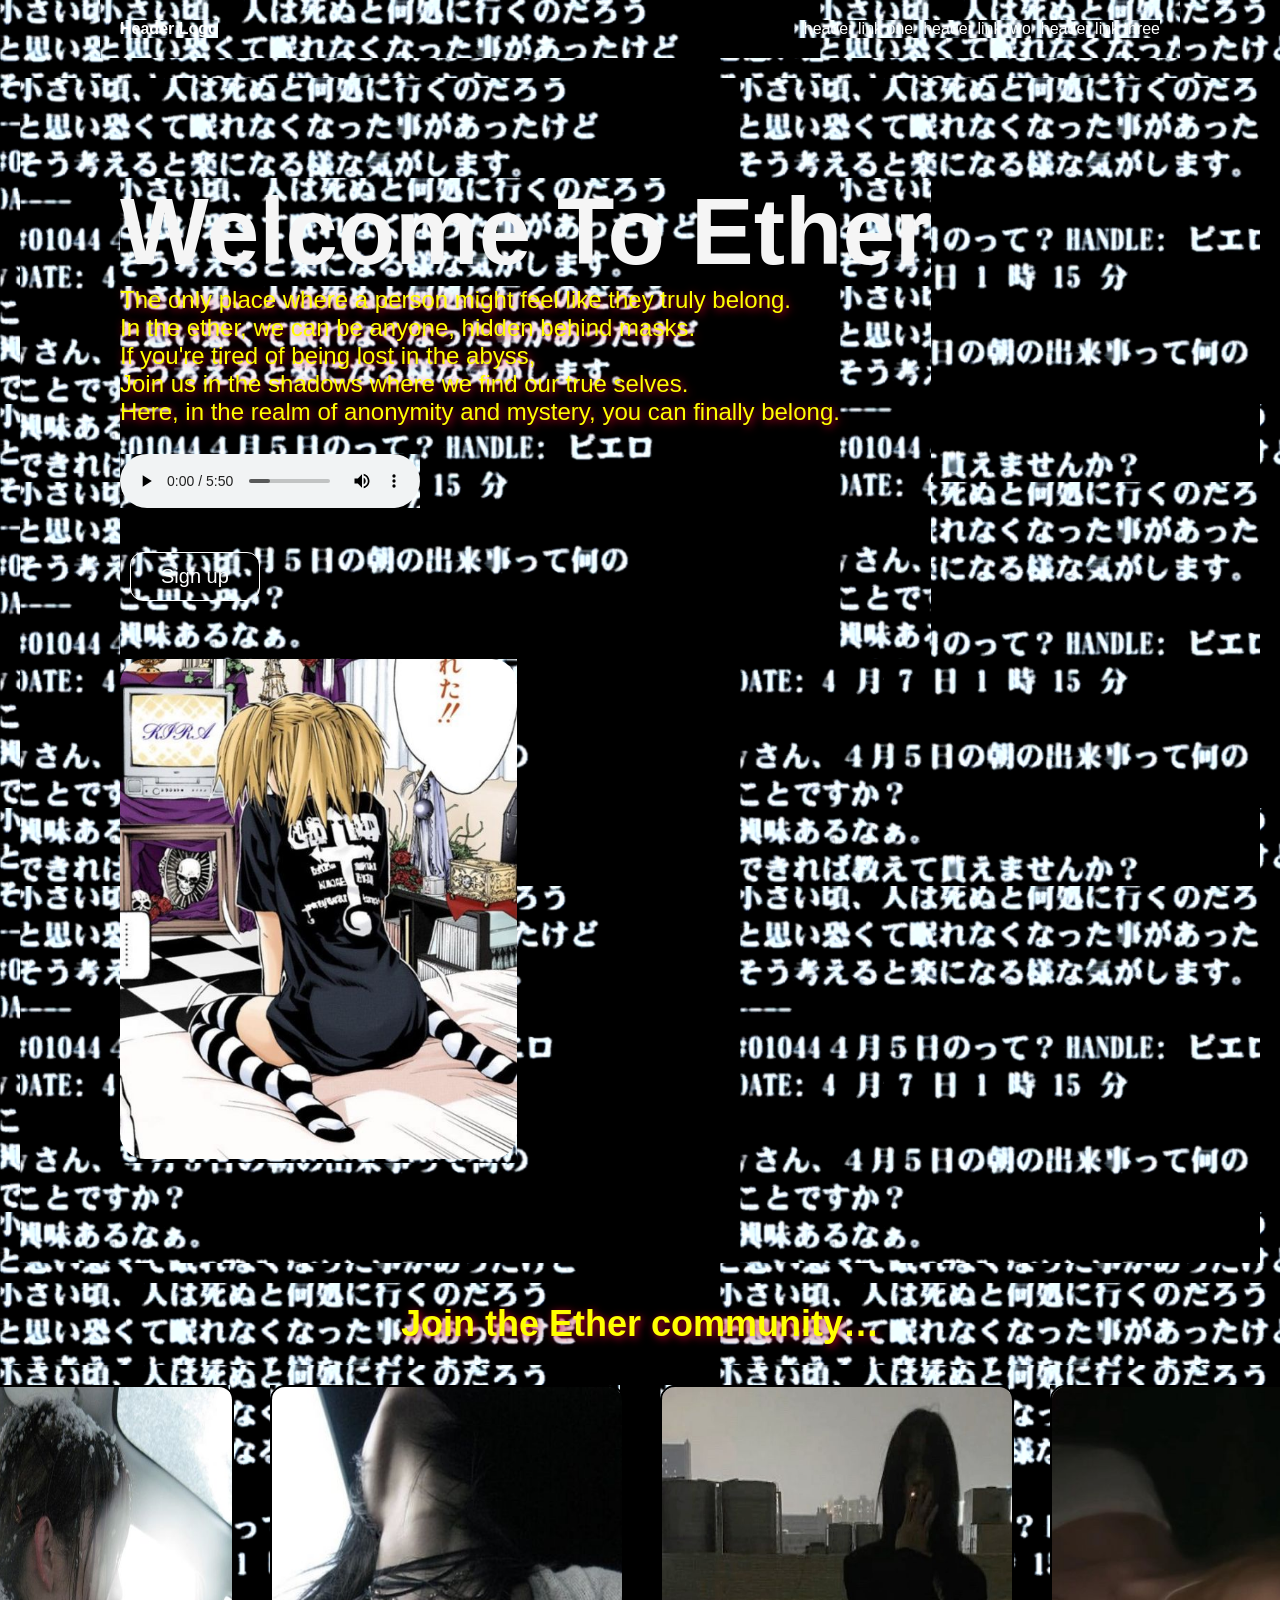
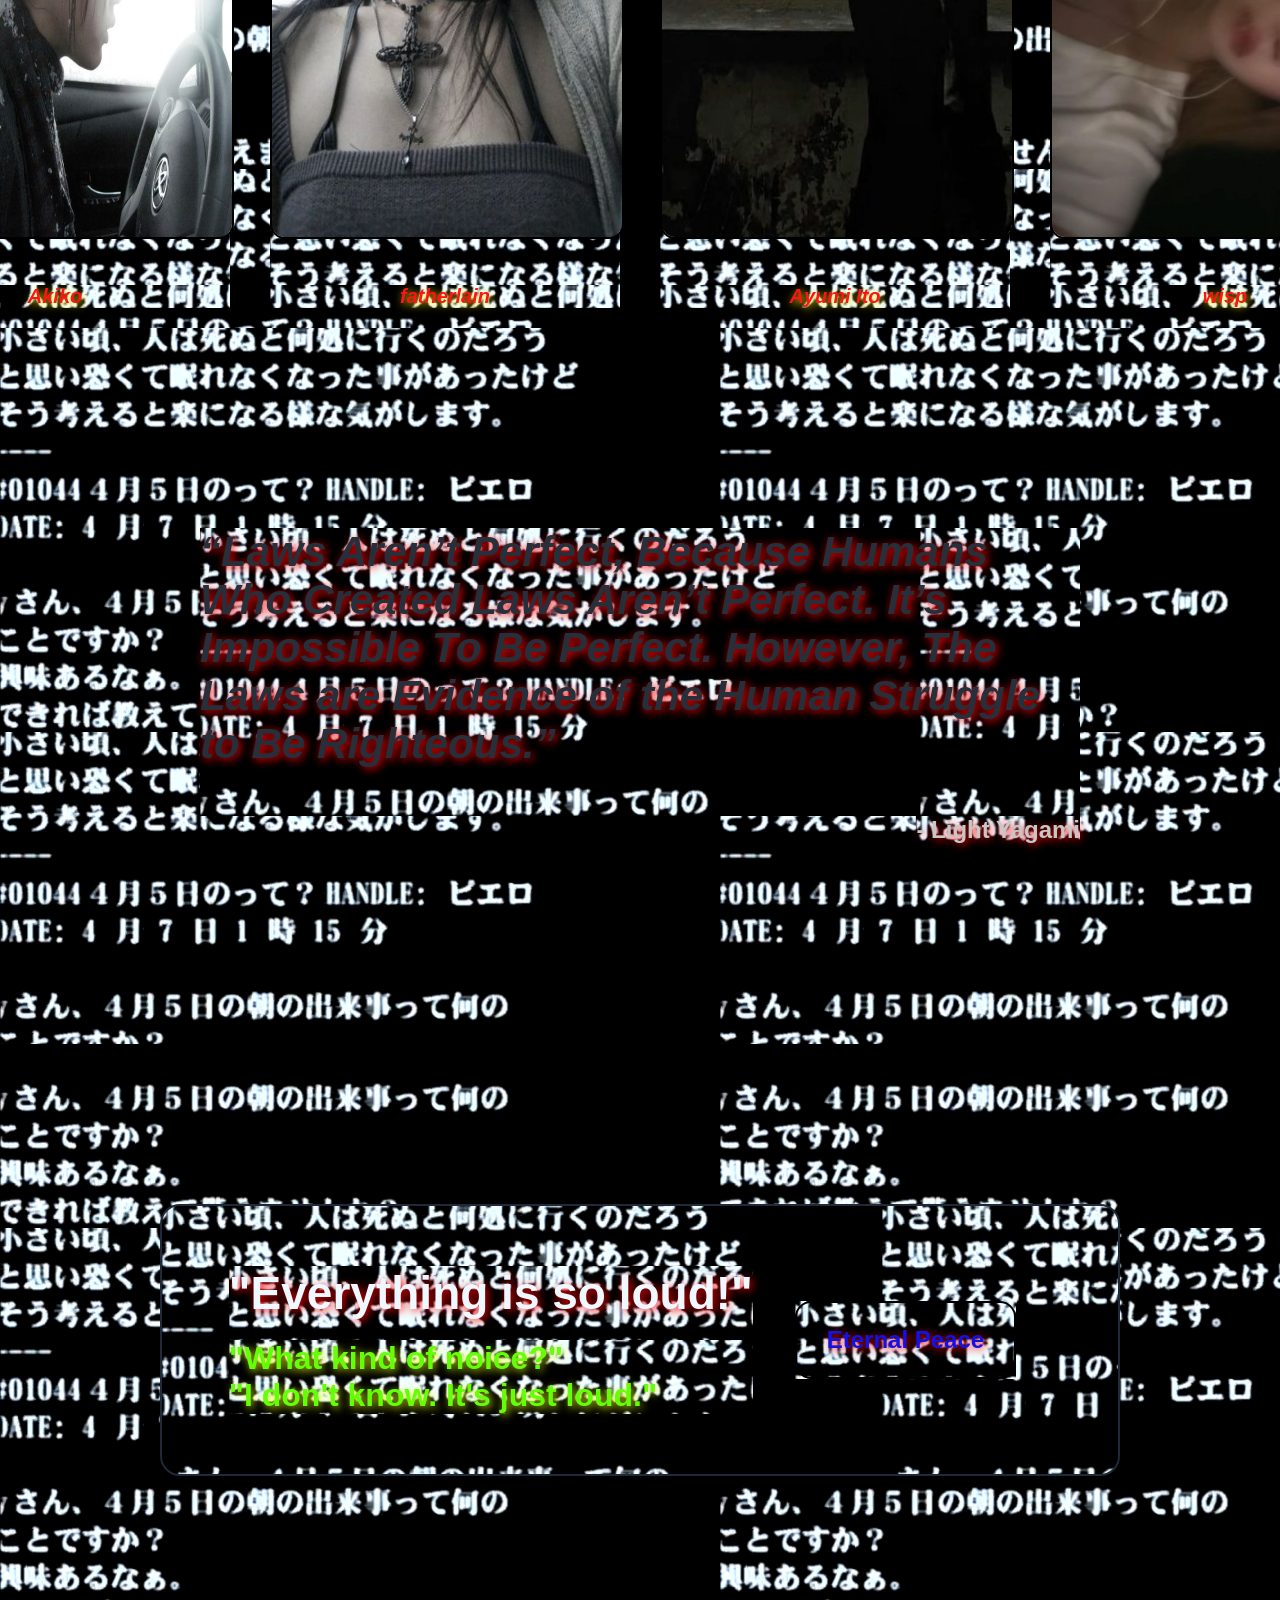
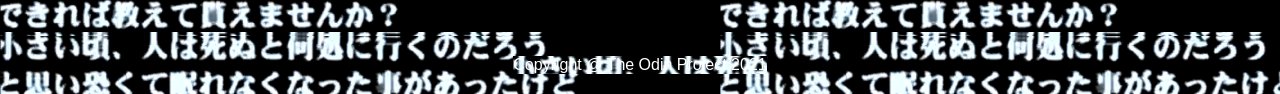
<file: index.html>
<!DOCTYPE html>
<html lang="en">
<head>
    <meta charset="UTF-8">
    <meta name="viewport" content="width=device-width, initial-scale=1.0">
    <title>first</title>
    <link rel="stylesheet" href="style.css">
</head>

<body>
    
    <div class="topheaderandfirst">
        <div class="header">
            <strong>Header Logo</strong>
            <ul>
                <li><a href=""></a>header link one</li>
                <li><a href=""></a>header link two</li>
                <li><a href="" target="_blank" rel="noopener noreferrer"></a>header link three</li>
            </ul>
        </div>

        <div class="firstdiv">
            <div class="first-left">
                <div id="title">
                    <h1>Welcome To Ether</h1>
                </div>
                <div id="subtext">
                    <p>The only place where a person might feel like they truly belong.<br>
                        In the ether, we can be anyone, hidden behind masks. <br>
                        If you're tired of being lost in the abyss,<br>
                        Join us in the shadows where we find our true selves. <br>
                        Here, in the realm of anonymity and mystery, you can finally belong.</p> <br>
                        <audio controls autoplay src="Lily Chou-Chou - Arabesque.mp3"></audio><br><br>
                    <button type="submit">Sign up</button> <br><br>
                </div>
            </div>
            <div id="first-img">
                <img src= misa.jpg alt="first image">
            </div>
        </div>
    </div>

    <div class="secdiv"> 
        <h2>Join the Ether community…</h2>

        <div id="imgcontainer">
            
                <div id="imgsecdiv">
                    <img id="img1" src="1.jpg" ><br><br>
                    <p>Akiko</p>
                </div>
                <div id="imgsecdiv">
                    <img id="img1" src="2.jpg" ><br><br>
                    <p>fatherlain</p>
                </div>
                <div id="imgsecdiv">
                    <img id="img1" src="3.jpg" ><br><br>
                    <p>Ayumi Ito</p>
                </div>
                <div id="imgsecdiv">
                    <img id="img1" src="4.jpg" ><br><br>
                    <p>wisp</p>
                </div>
        </div>
    </div>

    <div class="thirdiv">
        <div id="quotediv">
            <h3>“Laws Aren’t Perfect,
                Because Humans Who Created Laws Aren’t Perfect.
                It’s Impossible To Be Perfect.
                However, The Laws are Evidence of the Human Struggle to Be Righteous.”<br><br>
            </h3>
        </div>
        <div id="quoteOwnerdiv">
            <p>- Light Yagami</p>
        </div>
    </div>

    <div class="fourthdiv" style="background-color: blue;">
        <div id="notificationdiv">
            <h3>"Everything is so loud!"</h3>
            <p>"What kind of noice?" <br>
                "I don't know. It's just loud."
            </p>
        </div>
        <div id="buttondiv">
            <button type="submit">Eternal Peace</button>
        </div>
    </div>

    <div class="footer">
        <p>Copyright @ The Odin Project 2021</p>
    </div>

</body>
</html>
</file>
<file: style.css>
* {
    font-family: 'Roboto', sans-serif;
    margin: 0;
    padding: 0;
    background-image: url(ether.webp);
}

.topheaderandfirst {
    background-color: rgb(5, 5, 49);
}

.header {
    background-color: rgb(5, 5, 49);
    color: white;
    padding: 20px;
    margin: 0;
    list-style-type: none;
    display: flex;
    justify-content: space-between;
    align-items: center;
    box-sizing: border-box;
    margin-left: 100px;
    margin-right: 100px;
}

.header ul {
    display: flex;
    justify-content: space-between;
    align-items: center;
    padding: 0;
    margin: 0;
}

.header li {
    list-style-type: none;
    display: flex;
    justify-content: space-between;
    gap: 10px;
    align-items: center;
}

.firstdiv {
    background-color: rgb(5, 5, 49);
    display: flex;
    padding: 100px;
    margin: 20px;
    flex-wrap: wrap;
    justify-content: space-between;
}

#title {
    color: whitesmoke;
    font-size: 47px;
    font-weight: bolder;
    text-decoration: solid;
}

#subtext {
    color: yellow;
    font-size: 24px;
    text-shadow: 2px 2px 8px rgba(255, 0, 55, 0.8);
    text-decoration: double;
}

#subtext button {
    background-color: rgb(18, 18, 231);
    color: white;
    border: 1px solid white;
    padding-left: 30px;
    padding-right: 30px;
    padding-top: 12px;
    padding-bottom: 12px;
    margin: 10px;
    margin-bottom: 30px;
    border-radius: 13px;
    cursor: pointer;
    font-size: 20px;
}

/* Set a fixed height for the main image */
img {
    height: 500px;
    width: auto;
    border-radius: 25px;
}

.secdiv h2 {
    display: flex;
    justify-content: center;
    align-items: center;
    padding: 20px;
    color: yellow;
    font-size: 36px;
    font-weight: bold;
    text-shadow: 2px 2px 8px rgb(196, 4, 45);
}

#imgcontainer {
    display: flex;
    justify-content: center;
    align-items: center;
    padding: 20px;
    gap: 40px;
}

#imgsecdiv {
    width: 350px;
    margin: 0;
    padding: 0;
    text-align: center;
    font-size: 20px;
    font-style: oblique;
    font-weight: bold;
    color: rgb(255, 19, 19);
    text-shadow: 2px 2px 8px rgba(255, 238, 0, 0.932);
}

/* Set fixed sizes for images with id 'img1' */
#img1 {
    width: 350px;
    height: 450px;
    border-radius: 15px;
    display: flex;
    justify-content: center;
    cursor: pointer;
    transition: 0.3s;
    border: 2px solid black;
}

#img1:hover {
    border: 1px solid grey;
    opacity: 0.6;
}

.thirdiv {
    padding: 200px;
    background-color: #E5E7EB;
    display: flex;
    flex-direction: column;
}

#quotediv {
    font-size: 36px;
    font-style: italic;
    color: #272f3a;
    text-decoration: double;
    text-shadow: 2px 2px 8px rgba(255, 3, 3, 0.932);
}

#quoteOwnerdiv {
    font-size: 24px;
    font-weight: bold;
    align-self: flex-end;
    color: #c7c7c7;
    text-decoration: double;
    text-shadow: 2px 2px 8px rgba(255, 3, 3, 0.932);
}

.fourthdiv {
    margin: 160px;
    padding: 60px;
    border-radius: 20px;
    color: whitesmoke;
    background-color: rgb(14, 14, 253) !important;
    display: flex;
    justify-content: space-evenly;
    border: 2px solid #1f2937;
}

#notificationdiv {
    display: flex;
    flex-direction: column;
    gap: 20px;
}

#notificationdiv h3 {
    font-size: 46px;
    font-weight: bold;
    text-shadow: 2px 2px 8px rgba(255, 3, 3, 0.932);
    color: aliceblue;
}

#notificationdiv p {
    font-size: 32px;
    text-shadow: 2px 2px 8px rgba(230, 255, 3, 0.932);
    color: rgb(98, 255, 7);
    font-weight: 700;
}

#buttondiv {
    margin: 35px;
    display: flex;
}

#buttondiv button {
    padding: 30px;
    font-size: 24px;
    border-radius: 16px;
    border: 2px solid black;
    padding-top: 10px;
    padding-bottom: 10px;
    background-color: whitesmoke;
    color: rgb(18, 18, 231);
    text-decoration: double;
    font-weight: 900;
    cursor: pointer;
    transition: 0.3s;
    text-shadow: 2px 2px 8px rgba(255, 3, 3, 0.932);
}

.footer {
    display: flex;
    justify-content: center;
    align-items: center;
    background-color: rgb(5, 5, 49);
    color: white;
    padding: 20px;
    margin: 0;
    list-style-type: none;
    box-sizing: border-box;
}

/* Media Queries for Responsiveness */
@media (max-width: 1200px) {
    .header {
        margin-left: 50px;
        margin-right: 50px;
    }
}

@media (max-width: 768px) {
    .header {
        flex-direction: column;
        margin-left: 20px;
        margin-right: 20px;
    }

    .header ul {
        flex-direction: column;
    }

    .firstdiv {
        flex-direction: column;
        padding: 50px;
    }

    #imgsecdiv {
        width: 100%;
    }

    .thirdiv {
        padding: 100px;
    }

    /* Responsive adjustments for img1 */
    #img1 {
        width: 100%;
        height: auto;
        max-width: 300px;
        max-height: 400px;
    }
}

@media (max-width: 480px) {
    .header {
        margin-left: 10px;
        margin-right: 10px;
    }

    #title {
        font-size: 32px;
    }

    #subtext {
        font-size: 18px;
    }

    #subtext button {
        font-size: 16px;
        padding-left: 20px;
        padding-right: 20px;
        padding-top: 8px;
        padding-bottom: 8px;
    }

    .firstdiv {
        padding: 20px;
    }

    .fourthdiv {
        margin: 80px;
        padding: 30px;
    }

    #notificationdiv h3 {
        font-size: 24px;
    }

    #notificationdiv p {
        font-size: 18px;
    }

    #buttondiv button {
        padding: 20px;
        font-size: 18px;
    }

    /* Further adjustments for img1 on small screens */
    #img1 {
        max-width: 100%;
        max-height: auto;
    }
}
</file>
